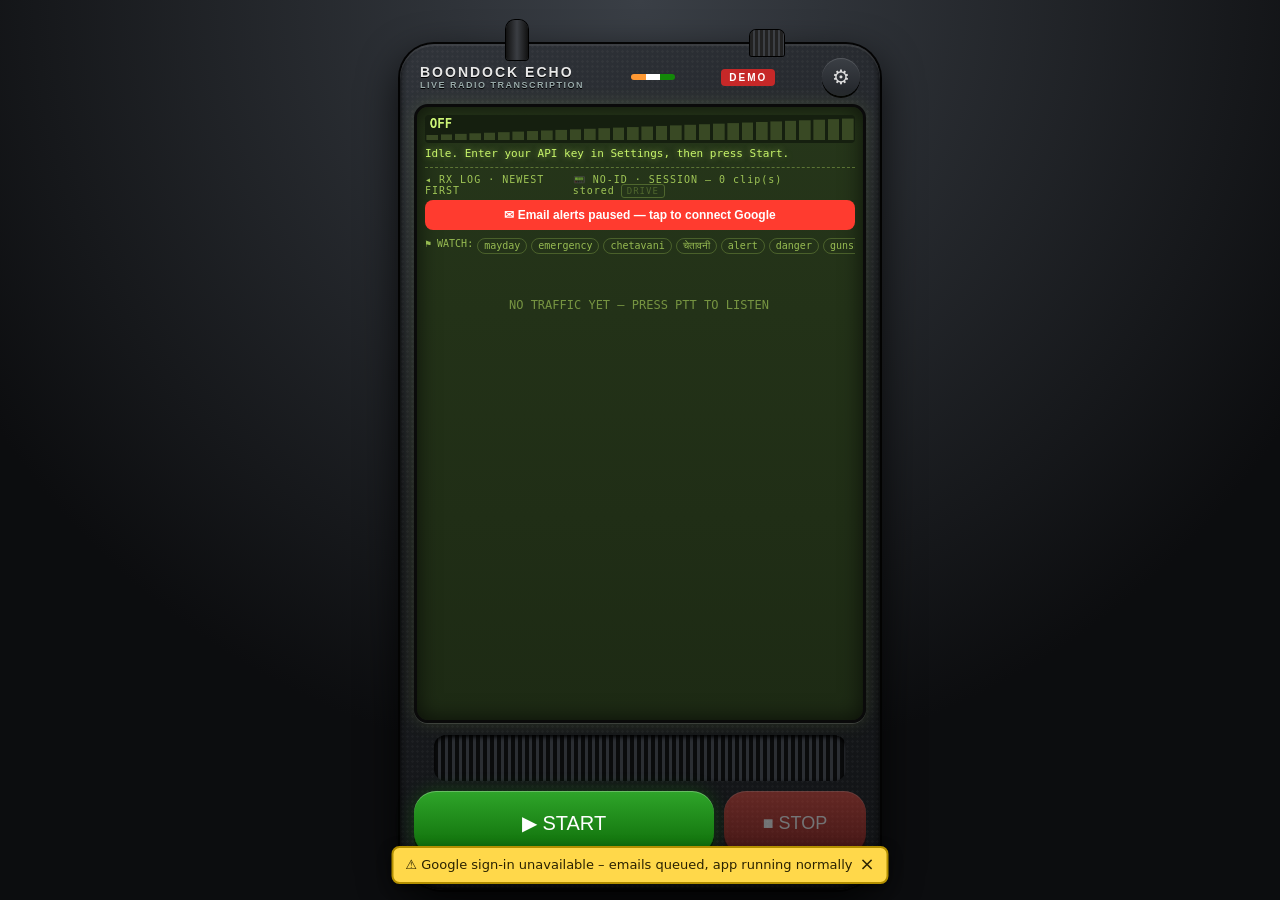
<file: index.html>
<!DOCTYPE html>
<html lang="en"><head><meta charset="utf-8">
<meta name="viewport" content="width=device-width,initial-scale=1,viewport-fit=cover">
<meta name="theme-color" content="#16181b"><meta name="mobile-web-app-capable" content="yes"><meta name="apple-mobile-web-app-capable" content="yes"><meta name="apple-mobile-web-app-status-bar-style" content="black-translucent"><meta name="apple-mobile-web-app-title" content="Echo DEMO">
<link rel="manifest" href="data:application/manifest+json,%7B%22name%22%3A%22Boondock%20Echo%20DEMO%22%2C%22short_name%22%3A%22Echo%20DEMO%22%2C%22display%22%3A%22standalone%22%2C%22orientation%22%3A%22portrait%22%2C%22background_color%22%3A%22%2316181b%22%2C%22theme_color%22%3A%22%2316181b%22%2C%22start_url%22%3A%22.%22%7D">
<title>Boondock Echo — Live Radio Transcription — DEMO</title>
<style>
:root{--amb:#ffb43a;--lcd:#1d2a14;--lcdt:#c8f56a;--saff:#ff9933;--grn:#138808}
*{box-sizing:border-box}html,body{height:100%}
body{margin:0;font-family:"Segoe UI",Roboto,Arial,sans-serif;background:radial-gradient(circle at 50% 0,#3a3f46,#0c0d0f 70%);color:#ddd;display:flex;justify-content:center;padding:28px 8px 10px}
.radio{position:relative;width:100%;max-width:480px;display:flex;flex-direction:column;min-height:calc(100dvh - 40px)}
.ant{position:absolute;top:-24px;left:22%;width:22px;height:40px;border-radius:9px 9px 3px 3px;background:linear-gradient(90deg,#111,#3b3e43,#111);box-shadow:0 0 0 1px #000}
.knob{position:absolute;top:-14px;right:20%;width:34px;height:26px;border-radius:6px 6px 2px 2px;background:repeating-linear-gradient(90deg,#222 0 3px,#3c3f44 3px 5px);box-shadow:0 0 0 1px #000}
.body{flex:1;display:flex;flex-direction:column;border-radius:34px 34px 44px 44px;padding:14px 14px 16px;background:
 radial-gradient(#ffffff08 1px,transparent 1.5px) 0 0/5px 5px,linear-gradient(160deg,#30343a,#1a1c20 45%,#111315);box-shadow:inset 0 2px 1px #ffffff1a,inset 0 -3px 6px #000,0 14px 40px #000c,0 0 0 2px #050505}
.plate{display:flex;align-items:center;justify-content:space-between;gap:8px;margin:0 6px 8px}
.brand{font-weight:800;letter-spacing:2px;font-size:14px;color:#e8e8e8;text-shadow:0 1px 0 #000}.brand small{display:block;font-size:9px;letter-spacing:1.5px;color:#9aa;font-weight:600}
.tri{width:44px;height:6px;border-radius:3px;background:linear-gradient(90deg,var(--saff) 33.3%,#fff 33.3% 66.6%,var(--grn) 66.6%)}
.demo{background:#c62828;color:#fff;font-weight:800;font-size:10px;letter-spacing:2px;padding:3px 8px;border-radius:4px}
.lcd{flex:1;min-height:52dvh;display:flex;flex-direction:column;border-radius:14px;padding:8px;background:linear-gradient(180deg,#26361a,var(--lcd));border:3px solid #0a0a0a;box-shadow:inset 0 0 22px #000a,0 0 18px #c8f56a22,0 1px 0 #ffffff22;color:var(--lcdt);font-family:"Consolas","Roboto Mono",monospace}
.strip{border-bottom:1px dashed #c8f56a55;padding-bottom:6px;margin-bottom:6px}
#meter{width:100%;height:28px;display:block;border-radius:4px;filter:saturate(.9)}
#status{font-size:11px;margin-top:4px;text-shadow:0 0 6px #c8f56a88;min-height:14px}
.prog{height:4px;background:#0006;border-radius:2px;overflow:hidden;margin-top:4px;display:none}.prog div{height:100%;width:0;background:var(--lcdt);transition:width .2s}
.lh{display:flex;justify-content:space-between;font-size:10px;opacity:.75;letter-spacing:1px}
#log{flex:1;overflow-y:auto;min-height:0;max-height:62dvh;padding-right:2px}
#log:empty::before{content:"NO TRAFFIC YET — PRESS PTT TO LISTEN";display:block;text-align:center;opacity:.5;font-size:12px;margin-top:40px}
.clip{border-left:3px solid var(--amb);background:#00000026;border-radius:6px;padding:7px 8px;margin-bottom:7px;animation:fi .3s}
@keyframes fi{from{opacity:0;transform:translateY(-4px)}to{opacity:1}}
.clip .meta{font-size:11px;color:var(--amb);display:flex;justify-content:space-between;align-items:center;gap:4px}
.clip .tx{font-family:"Segoe UI",Roboto,sans-serif;font-size:16px;line-height:1.35;margin:5px 0 3px;color:#e4ffb0}.clip .tr{color:var(--amb);font-size:14px;font-family:"Segoe UI",Roboto,sans-serif}
.clip audio{width:100%;height:30px;margin-top:5px;filter:sepia(1) hue-rotate(40deg) saturate(.6) brightness(.85)}
.clip .lt{background:#0004;color:var(--lcdt);border:1px solid #c8f56a44;padding:3px 7px;font-size:11px;border-radius:5px}
.rec{color:#ff6b5b;animation:bl 1s infinite}@keyframes bl{50%{opacity:.4}}
.grille{height:46px;margin:12px 20px 10px;border-radius:12px;background:repeating-linear-gradient(90deg,#0a0b0c 0 4px,#2b2e33 4px 7px);box-shadow:inset 0 2px 4px #000}
button{font-family:inherit;cursor:pointer;border:0;transition:.12s}button:disabled{opacity:.4;cursor:default}button:active:not(:disabled){transform:translateY(2px)}
.keys{display:grid;grid-template-columns:1fr 1fr;gap:10px}
.ptt{grid-column:1/-1;display:flex;gap:10px}
.k{border-radius:14px;padding:14px 8px;font-weight:800;letter-spacing:1px;font-size:14px;color:#ddd;background:linear-gradient(#3b3f45,#22252a);box-shadow:0 3px 0 #000,inset 0 1px 0 #ffffff22}
#startBtn{flex:2;font-size:20px;padding:20px;border-radius:22px;color:#fff;background:linear-gradient(#2fa52a,#0d6b08);box-shadow:0 4px 0 #031f02,inset 0 1px 0 #ffffff44,0 0 18px #13880855}
#stopBtn{flex:1;font-size:18px;border-radius:22px;color:#fff;background:linear-gradient(#e0473a,#8f1a14);box-shadow:0 4px 0 #2a0503,inset 0 1px 0 #ffffff44}
.sel{display:flex;flex-direction:column;gap:3px;font-size:10px;letter-spacing:1px;color:#9aa;font-weight:700}
select,input[type=password]{width:100%;padding:11px 8px;border-radius:12px;border:1px solid #000;background:linear-gradient(#2a2d32,#17191c);color:var(--amb);font-size:14px;box-shadow:inset 0 1px 0 #ffffff14}
details.drawer{margin-top:10px;border-radius:14px;background:#0005;border:1px solid #000;box-shadow:inset 0 1px 0 #ffffff10}
details.drawer summary{list-style:none;padding:12px;text-align:center;font-weight:800;letter-spacing:2px;font-size:12px;color:#bbb}
details.drawer summary::-webkit-details-marker{display:none}details[open].drawer summary{color:var(--amb)}
.dw{padding:0 12px 12px;font-size:12px;color:#bbb;display:flex;flex-direction:column;gap:10px}
.dw .row{display:flex;gap:8px;flex-wrap:wrap}.dw .row>*{flex:1}
.dw label{display:flex;flex-direction:column;gap:4px}
.dw .lt{background:linear-gradient(#3b3f45,#22252a);color:#ddd;border-radius:10px;padding:10px;font-weight:700;box-shadow:0 2px 0 #000}
.dw .sec{background:linear-gradient(#ffb43a,#c47a10);color:#1a1000;border-radius:10px;padding:10px;font-weight:800}
input[type=range]{width:100%;accent-color:var(--amb)}
.note{background:#ff99331a;border-left:3px solid var(--saff);padding:7px 9px;border-radius:6px;line-height:1.4}.note.d{background:#c628281f;border-color:#c62828}
.foot{font-size:10px;color:#888;line-height:1.4}
.one{text-align:center;font-size:10px;color:#8a8f96;margin-top:8px}
@media(min-width:700px){body{padding-top:44px}.radio{min-height:auto}.lcd{min-height:440px}#log{max-height:440px}}
.drv{font-size:9px;padding:1px 5px;border:1px solid currentColor;border-radius:3px;margin-left:6px;letter-spacing:1px}.drv.off{opacity:.35}.drv.ok{color:#3a7d1e}.drv.up{color:#b07a00;animation:bl 1s infinite}.drv.err{color:#c0392b}@keyframes bl{50%{opacity:.3}}
.gd{display:inline-flex;align-items:center;gap:6px}.gd svg{width:16px;height:16px}.dck{color:#1a73e8;font-weight:bold;margin-left:4px}#sess{font-size:10px;letter-spacing:1px}
.gear{background:linear-gradient(#3b3f45,#22252a);color:#ddd;border-radius:50%;width:38px;height:38px;font-size:20px;box-shadow:0 2px 0 #000,inset 0 1px 0 #ffffff22}
.modal{position:fixed;inset:0;background:#000b;display:none;z-index:50;justify-content:center;align-items:flex-start;overflow-y:auto;padding:16px 8px}.modal.on{display:flex}
.panel{width:100%;max-width:480px;background:linear-gradient(160deg,#2a2e33,#141618);border-radius:20px;border:1px solid #000;box-shadow:0 10px 40px #000}
.ph{display:flex;justify-content:space-between;align-items:center;padding:12px 14px;font-weight:800;letter-spacing:2px;color:var(--amb);position:sticky;top:0;background:#1d2024;border-radius:20px 20px 0 0;z-index:2}
.sect{border-top:1px dashed #555;padding-top:8px;display:flex;flex-direction:column;gap:8px}.sect>b{color:var(--amb);font-size:11px;letter-spacing:1.5px}
.dw input[type=email],.dw input[type=text],.dw textarea{width:100%;padding:9px;border-radius:10px;border:1px solid #000;background:#17191c;color:var(--amb);font-size:13px;font-family:inherit}
.chk{flex-direction:row!important;align-items:center;gap:8px!important}
#kwBar{display:flex;flex-wrap:nowrap;gap:4px;font-size:10px;margin:4px 0;overflow-x:auto;white-space:nowrap;scrollbar-width:none}#kwBar>*{flex:none}
.chip{border:1px solid #c8f56a55;border-radius:9px;padding:1px 6px;opacity:.7}.chip.hit{background:#ff3b2f;color:#fff;border-color:#ff3b2f;opacity:1;font-weight:700}
mark.kw{background:#ff3b2f;color:#fff;padding:0 3px;border-radius:3px;font-weight:800;box-shadow:0 0 6px #ffb43a}
.clip.alert{border-left:5px solid #ff3b2f;background:#ff3b2f26;box-shadow:0 0 0 1px #ff3b2f88,0 0 14px #ff3b2f55}
.abadge{color:#fff;background:#ff3b2f;border-radius:4px;padding:0 5px;font-weight:800;font-size:10px;letter-spacing:1px}
.em{font-size:11px;margin-top:3px}.em.ok{color:#7fe07a}.em.err{color:#ff8a80}.em.pend{color:var(--amb)}
#emBanner{display:none;margin:4px 0;padding:8px;border-radius:8px;background:#ff3b2f;color:#fff;font-weight:800;font-size:12px;text-align:center;cursor:pointer;animation:bl 1.6s infinite;font-family:"Segoe UI",Roboto,sans-serif}
.em button{background:#ffb43a;color:#1a1000;border:0;border-radius:6px;padding:4px 8px;font-weight:800;font-size:11px;margin-left:4px}
</style><script src="https://accounts.google.com/gsi/client" async defer onerror="window.__gisFail=1"></script></head><body>
<div class="radio"><div class="ant"></div><div class="knob"></div>
<div class="body">
<div class="plate"><div class="brand">BOONDOCK ECHO<small>LIVE RADIO TRANSCRIPTION</small></div><div class="tri"></div><span class="demo">DEMO</span><button class="gear" id="gearBtn" title="Settings" aria-label="Settings">⚙</button></div>
<div class="lcd">
 <div class="strip"><canvas id="meter" width="900" height="56"></canvas><div class="prog" id="prog"><div></div></div><div id="status">Idle. Enter your API key in Settings, then press Start.</div></div>
 <div class="lh"><span>◂ RX LOG · NEWEST FIRST</span><span><span id="devLine" style="font-size:10px"></span> <span id="sess">SESSION —</span> <span id="cnt"></span><span id="drv" class="drv off" title="Google Drive">DRIVE</span></span></div>
 <div id="emBanner" role="button">✉ Email alerts paused — tap to connect Google</div>
 <div id="kwBar"></div>
 <div id="log"></div>
</div>
<div class="grille"></div>
<div class="keys">
 <div class="ptt"><button id="startBtn">▶ START</button><button id="stopBtn" disabled>■ STOP</button></div>
</div>
<div class="one">DEMO · Temporary data, auto-deleted after 7 days · ⚙ Settings for key, languages, Drive &amp; alerts</div>
</div></div>
<div class="modal" id="setModal"><div class="panel"><div class="ph"><span>⚙ SETTINGS</span><button class="gear" id="setClose" aria-label="Close">✕</button></div><div class="dw">
 <div class="row"><label class="sel">SOURCE<select id="src"></select></label><label class="sel">TRANSLATE<select id="dst"></select></label></div>
 <label>ElevenLabs API key (stored only in this browser)<input id="key" type="password" placeholder="xi-api-key" autocomplete="off"></label>
 <div class="row"><button class="lt" id="saveKey">Save key</button><button class="lt" id="forgetKey">Forget key</button></div>
 <label><span>Hang time (squelch tail): <span id="hangV">1.5</span> s</span><input id="hang" type="range" min="0.8" max="3" step="0.1" value="1.5"></label>
 <label><span>Threshold margin: <span id="marV">9</span> dB</span><input id="mar" type="range" min="4" max="20" step="1" value="9"></label>
 <button id="recalBtn" class="lt" disabled>⟳ Recalibrate squelch</button>
 <div style="font-size:10px">Meter: voice-band level (300–3400 Hz) · <span style="color:#ffcc00">yellow</span> = noise floor · <span style="color:#ff5252">red</span> = squelch threshold</div>
 <div class="row"><button class="sec" id="dlAll">⬇ Download all (.zip)</button><button class="lt" id="clearAll">Clear all</button></div>
 <div style="border-top:1px dashed #999;padding-top:6px"><b>Google Drive auto-save</b>
 <div class="row"><button class="sec gd" id="gdConn"><svg viewBox="0 0 87.3 78"><path d="M6.6 66.85l3.85 6.65c.8 1.4 1.95 2.5 3.3 3.3L27.5 53H0c0 1.55.4 3.1 1.2 4.5z" fill="#0066da"/><path d="M43.65 25L29.9 1.2c-1.35.8-2.5 1.9-3.3 3.3L1.2 48.5A9 9 0 000 53h27.5z" fill="#00ac47"/><path d="M73.55 76.8c1.35-.8 2.5-1.9 3.3-3.3l1.6-2.75 7.65-13.25c.8-1.4 1.2-2.95 1.2-4.5H59.8l5.85 11.5z" fill="#ea4335"/><path d="M43.65 25L57.4 1.2C56.05.4 54.5 0 52.9 0H34.4c-1.6 0-3.15.45-4.5 1.2z" fill="#00832d"/><path d="M59.8 53H27.5L13.75 76.8c1.35.8 2.9 1.2 4.5 1.2h50.8c1.6 0 3.15-.45 4.5-1.2z" fill="#2684fc"/><path d="M73.4 26.5L60.7 4.5c-.8-1.4-1.95-2.5-3.3-3.3L43.65 25 59.8 53h27.45c0-1.55-.4-3.1-1.2-4.5z" fill="#ffba00"/></svg><span id="gdLbl">Connect Google</span></button><button class="lt" id="gdDisc" style="display:none">Disconnect</button></div>
 <label id="gdAutoL" style="display:none"><input type="checkbox" id="gdAuto"> Auto-save to Drive</label>
 <div id="gdInfo" style="font-size:10px"></div>
 <div style="font-size:10px">Files go to <b>your own</b> Google Drive (folder "Boondock Echo/&lt;date&gt;/&lt;session&gt;/"). This app only sees files it created.</div></div>
 <div class="sect"><b>STATION / DEVICE</b>
 <label>Handset / Device ID<input id="devId" type="text" placeholder="e.g. HT-07 / VU2ABC" maxlength="40"></label>
 <div class="row"><label>Latitude<input id="devLat" type="text" inputmode="decimal" placeholder="28.6139"></label><label>Longitude<input id="devLon" type="text" inputmode="decimal" placeholder="77.2090"></label></div>
 <label>Place label (optional)<input id="devLbl" type="text" placeholder="e.g. Post 3, Leh" maxlength="60"></label>
 <div class="row"><button class="lt" id="devGeo">📍 Use current location</button><button class="sec" id="devSave">Save station</button></div>
 <div id="devInfo" style="font-size:10px"></div></div>
 <div class="sect"><b>KEYWORD ALERTS</b>
 <label>Keywords (comma or newline separated, case-insensitive)<textarea id="kwList" rows="4"></textarea></label>
 <div class="row"><button class="lt" id="kwSave">Save keywords</button><button class="lt" id="kwReset">Restore defaults</button></div>
 <label class="chk"><input type="checkbox" id="kwSound"> Beep + vibrate on hit</label></div>
 <div class="sect"><b>EMAIL ALERTS (GMAIL)</b>
 <label class="chk"><input type="checkbox" id="emOn"> Email me when a keyword is detected (WAV attached)</label>
 <label>Send alerts to<input id="emTo" type="email" placeholder="you@example.com"></label>
 <div style="font-size:10px">Sent from your own Gmail via "Connect Google" above (Drive + Gmail send permission). Failed emails are retried once.</div></div>
 <div class="note d"><b>Demo only</b> — not for official or commercial use.</div>
 <div class="note"><b>Data notice:</b> Your data is temporary and stored only in this browser. Download your data yourself; anything older than 7 days is deleted automatically.</div>
 <div class="foot">Audio clips are sent to ElevenLabs (speech-to-text) and text to Google Translate (fallback MyMemory) for processing. Boondock Echo DEMO · Not an official government website.</div>
</div></div></div>
<div id="gWarn" role="status" style="display:none;position:fixed;left:50%;bottom:16px;transform:translateX(-50%);z-index:9999;max-width:92vw;background:#ffd84a;color:#2a2200;border:2px solid #b38f00;border-radius:8px;padding:8px 34px 8px 12px;font:13px/1.35 system-ui,sans-serif;box-shadow:0 4px 14px #0006"><span id="gWarnT"></span><button id="gWarnX" aria-label="Dismiss" style="position:absolute;right:6px;top:4px;background:none;border:0;font-size:18px;cursor:pointer;color:#2a2200">×</button></div>
<script>
/* ---------- Fail-safe layer: Google/Drive/Gmail problems never stop the app ---------- */
var __wT=null;
function gWarn(msg){try{var b=document.getElementById("gWarn");if(!b)return;document.getElementById("gWarnT").textContent="⚠ "+msg;b.style.display="block";clearTimeout(__wT);__wT=setTimeout(function(){b.style.display="none";},12000);}catch(e){}}
document.getElementById("gWarnX").onclick=function(){document.getElementById("gWarn").style.display="none";};
function withTimeout(p,ms,label){return new Promise(function(res,rej){var t=setTimeout(function(){rej(new Error((label||"Request")+" timed out"));},ms);Promise.resolve(p).then(function(v){clearTimeout(t);res(v);},function(e){clearTimeout(t);rej(e);});});}
function fetchT(url,opt,ms){opt=opt||{};var ac=typeof AbortController!=="undefined"?new AbortController():null;if(ac)opt.signal=ac.signal;
 return withTimeout(fetch(url,opt),ms||30000,"Network request").catch(function(e){try{ac&&ac.abort();}catch(_){}throw e;});}
function __isG(s){return /google|gsi|gapi|drive|gmail|oauth|token/i.test(String(s||""));}
window.addEventListener("error",function(e){try{if(e&&e.target&&e.target!==window&&e.target.src&&/gsi\/client/.test(e.target.src)){window.__gisFail=1;gWarn("Google sign-in unavailable – emails queued, app running normally");return;}
 gWarn(__isG((e.message||"")+(e.filename||""))?"Google not connected – emails queued, app running normally":"A background error was caught – app running normally");e.preventDefault&&e.preventDefault();}catch(_){}},true);
window.addEventListener("unhandledrejection",function(e){try{var m=e&&e.reason&&(e.reason.message||String(e.reason));gWarn(__isG(m)?"Google request failed – emails queued, app running normally":"A background task failed – app running normally");e.preventDefault();}catch(_){}});
</script>
<script>
"use strict";
const $=id=>document.getElementById(id);
const SRC=[["","Auto detect"],["en","English"],["hi","Hindi"],["gu","Gujarati"],["fr","French"],["te","Telugu"],["mr","Marathi"],["ta","Tamil"],["bn","Bengali"],["ur","Urdu"],["pa","Punjabi"],["kn","Kannada"],["ml","Malayalam"],["es","Spanish"],["ar","Arabic"],["de","German"],["ru","Russian"],["zh","Chinese"],["ja","Japanese"]];
const DST=[["","None"],["en","English"],["hi","Hindi"],["gu","Gujarati"],["te","Telugu"],["mr","Marathi"],["ta","Tamil"],["bn","Bengali"],["ur","Urdu"],["pa","Punjabi"],["kn","Kannada"],["ml","Malayalam"],["fr","French"],["es","Spanish"],["ar","Arabic"],["de","German"]];
function fill(sel,arr,def,k){arr.forEach(([v,t])=>sel.add(new Option(t,v)));sel.value=localStorage.getItem(k)??def;sel.onchange=()=>localStorage.setItem(k,sel.value);}
fill($("src"),SRC,"en","be_src");fill($("dst"),DST,"","be_dst");
$("key").value=localStorage.getItem("be_key")||"";
$("saveKey").onclick=()=>{localStorage.setItem("be_key",$("key").value.trim());setStatus("API key saved in this browser.");};
$("forgetKey").onclick=()=>{localStorage.removeItem("be_key");$("key").value="";setStatus("API key removed.");};
for(const [id,v] of [["hang","hangV"],["mar","marV"]]){const s=localStorage.getItem("be_"+id);if(s)$(id).value=s;$(v).textContent=$(id).value;$(id).oninput=()=>{$(v).textContent=$(id).value;localStorage.setItem("be_"+id,$(id).value);};}
function setStatus(h){$("status").innerHTML=h;}

/* ---------- IndexedDB ---------- */
const WEEK=7*864e5;let db;
function openDB(){return new Promise((res,rej)=>{const r=indexedDB.open("boondockEchoLive",1);r.onupgradeneeded=()=>r.result.createObjectStore("clips",{keyPath:"id"});r.onsuccess=()=>res(r.result);r.onerror=()=>rej(r.error);});}
function tx(mode){return db.transaction("clips",mode).objectStore("clips");}
const put=c=>new Promise(r=>{const q=tx("readwrite").put(c);q.onsuccess=r;q.onerror=r;});
const getAll=()=>new Promise(r=>{const q=tx("readonly").getAll();q.onsuccess=()=>r(q.result||[]);q.onerror=()=>r([]);});
const del=id=>new Promise(r=>{const q=tx("readwrite").delete(id);q.onsuccess=r;q.onerror=r;});
const clr=()=>new Promise(r=>{const q=tx("readwrite").clear();q.onsuccess=r;q.onerror=r;});

/* ---------- Log UI ---------- */
const esc=s=>String(s??"").replace(/[&<>"]/g,c=>({"&":"&amp;","<":"&lt;",">":"&gt;",'"':"&quot;"})[c]);
const fmtT=t=>new Date(t).toLocaleString();
function renderClip(c){let el=document.getElementById("c"+c.id);const isNew=!el;if(isNew){el=document.createElement("div");el.className="clip";el.id="c"+c.id;$("log").prepend(el);}
 el.classList.toggle("alert",!!(c.kw&&c.kw.length));
 const url=el.dataset.url||URL.createObjectURL(c.audio);el.dataset.url=url;
 el.innerHTML=`<div class="meta"><span>${c.kw&&c.kw.length?'<span class="abadge">⚠ ALERT</span> ':""}🕒 ${esc(fmtT(c.t))} · ${c.dur.toFixed(1)} s${c.lang?" · "+esc(c.lang):""}</span><span><button class="lt" data-a="dl">⬇ Download</button> <button class="lt" data-a="rm">✕</button></span></div>
 <div class="tx">${c.text?hl(c.text):'<i style="color:#888">'+esc(c.status||"Transcribing…")+'</i>'}${c.drive?'<span class="dck" title="Saved to Google Drive">✓☁</span>':""}</div>${c.trans?`<div class="tr">↳ ${hl(c.trans)} <small>(${esc(c.dst)})</small></div>`:""}${c.kw&&c.kw.length?`<div class="em pend">📟 ${esc(c.dev?.id||"—")}${mapUrl(c.dev)?` · 📍 ${esc(c.dev.lat)}, ${esc(c.dev.lon)}${c.dev.lbl?" ("+esc(c.dev.lbl)+")":""} · <a href="${esc(mapUrl(c.dev))}" target="_blank" rel="noopener" style="color:var(--lcdt)">Google Maps</a>`:" · no location"}</div>`:""}${c.em?`<div class="em ${c.em.st}">✉ ${esc(c.em.msg)}${c.emPending&&!gTokOK()?' <button data-a="gc">Connect Google &amp; send</button>':""}${c.em.hint?`<br><small>💡 ${esc(c.em.hint)}</small>`:""}</div>`:""}<audio controls src="${url}"></audio>`;
 el.querySelector('[data-a=dl]').onclick=()=>dlClip(c);const gcb=el.querySelector('[data-a=gc]');if(gcb)gcb.onclick=googleConnect;el.querySelector('[data-a=rm]').onclick=async()=>{await del(c.id);URL.revokeObjectURL(url);el.remove();count();};count();}
async function count(){const n=(await getAll()).length;$("cnt").textContent=n+" clip(s) stored";}
function saveBlob(b,name){const a=document.createElement("a");a.href=URL.createObjectURL(b);a.download=name;document.body.appendChild(a);a.click();setTimeout(()=>{URL.revokeObjectURL(a.href);a.remove();},1500);}
const stamp=t=>new Date(t).toISOString().replace(/[:.]/g,"-").slice(0,19);
function clipTxt(c){return `[${fmtT(c.t)}] (${c.dur.toFixed(1)}s)\n${c.text||""}\n${c.trans?"Translation ("+c.dst+"): "+c.trans+"\n":""}`;}
async function dlClip(c){const enc=new TextEncoder();saveBlob(await zip([{name:`clip_${stamp(c.t)}.wav`,data:new Uint8Array(await c.audio.arrayBuffer())},{name:`clip_${stamp(c.t)}.txt`,data:enc.encode(clipTxt(c))}]),`boondock_clip_${stamp(c.t)}.zip`);}
$("dlAll").onclick=async()=>{const cs=(await getAll()).sort((a,b)=>a.t-b.t);if(!cs.length)return alert("No clips stored.");const enc=new TextEncoder();
 const csvq=s=>'"'+String(s??"").replace(/"/g,'""')+'"';
 const csv="\ufefftimestamp,duration_s,language,transcript,translation_lang,translation,audio_file\n"+cs.map(c=>[new Date(c.t).toISOString(),c.dur.toFixed(1),c.lang||"",c.text||"",c.dst||"",c.trans||"",`audio/clip_${stamp(c.t)}.wav`].map(csvq).join(",")).join("\n");
 const files=[{name:"transcripts.txt",data:enc.encode(cs.map(clipTxt).join("\n"))},{name:"transcripts.csv",data:enc.encode(csv)}];
 for(const c of cs)files.push({name:`audio/clip_${stamp(c.t)}.wav`,data:new Uint8Array(await c.audio.arrayBuffer())});
 saveBlob(await zip(files),`boondock_echo_${stamp(Date.now())}.zip`);};
$("clearAll").onclick=async()=>{if(!confirm("Delete all stored clips from this browser?"))return;await clr();$("log").innerHTML="";count();};

/* ---------- Minimal ZIP (store) ---------- */
const CRC=(()=>{const t=new Uint32Array(256);for(let n=0;n<256;n++){let c=n;for(let k=0;k<8;k++)c=c&1?0xEDB88320^(c>>>1):c>>>1;t[n]=c>>>0;}return t;})();
function crc32(d){let c=~0;for(let i=0;i<d.length;i++)c=CRC[(c^d[i])&255]^(c>>>8);return(~c)>>>0;}
async function zip(files){const enc=new TextEncoder(),parts=[],cen=[];let off=0;const d=new Date();
 const dt=((d.getHours()<<11)|(d.getMinutes()<<5)|(d.getSeconds()>>1))&0xffff,dd=(((d.getFullYear()-1980)<<9)|((d.getMonth()+1)<<5)|d.getDate())&0xffff;
 for(const f of files){const nm=enc.encode(f.name),crc=crc32(f.data),sz=f.data.length;
  const h=new DataView(new ArrayBuffer(30));h.setUint32(0,0x04034b50,true);h.setUint16(4,20,true);h.setUint16(6,0x0800,true);h.setUint16(10,dt,true);h.setUint16(12,dd,true);h.setUint32(14,crc,true);h.setUint32(18,sz,true);h.setUint32(22,sz,true);h.setUint16(26,nm.length,true);
  parts.push(h.buffer,nm,f.data);
  const c=new DataView(new ArrayBuffer(46));c.setUint32(0,0x02014b50,true);c.setUint16(4,20,true);c.setUint16(6,20,true);c.setUint16(8,0x0800,true);c.setUint16(12,dt,true);c.setUint16(14,dd,true);c.setUint32(16,crc,true);c.setUint32(20,sz,true);c.setUint32(24,sz,true);c.setUint16(28,nm.length,true);c.setUint32(42,off,true);
  cen.push(c.buffer,nm);off+=30+nm.length+sz;}
 const cl=cen.reduce((a,b)=>a+b.byteLength,0);const e=new DataView(new ArrayBuffer(22));e.setUint32(0,0x06054b50,true);e.setUint16(8,files.length,true);e.setUint16(10,files.length,true);e.setUint32(12,cl,true);e.setUint32(16,off,true);
 return new Blob([...parts,...cen,e.buffer],{type:"application/zip"});}

/* ---------- WAV ---------- */
function toWav(chunks,inRate,outRate=16000){let len=chunks.reduce((a,c)=>a+c.length,0);const all=new Float32Array(len);let o=0;for(const c of chunks){all.set(c,o);o+=c.length;}
 const ratio=inRate/outRate,n=Math.floor(len/ratio),pcm=new Int16Array(n);
 for(let i=0;i<n;i++){const s=Math.floor(i*ratio),e=Math.min(len,Math.floor((i+1)*ratio));let sum=0;for(let j=s;j<e;j++)sum+=all[j];const v=Math.max(-1,Math.min(1,sum/Math.max(1,e-s)));pcm[i]=v<0?v*32768:v*32767;}
 const b=new DataView(new ArrayBuffer(44));const w=(p,s)=>{for(let i=0;i<s.length;i++)b.setUint8(p+i,s.charCodeAt(i));};
 w(0,"RIFF");b.setUint32(4,36+n*2,true);w(8,"WAVE");w(12,"fmt ");b.setUint32(16,16,true);b.setUint16(20,1,true);b.setUint16(22,1,true);b.setUint32(24,outRate,true);b.setUint32(28,outRate*2,true);b.setUint16(32,2,true);b.setUint16(34,16,true);w(36,"data");b.setUint32(40,n*2,true);
 return new Blob([b.buffer,pcm.buffer],{type:"audio/wav"});}

/* ---------- STT + translate ---------- */
async function stt(blob){const key=localStorage.getItem("be_key")||$("key").value.trim();if(!key)throw new Error("No API key — add it in Settings.");
 let last;for(const model of ["scribe_v2","scribe_v1"]){const fd=new FormData();fd.append("file",blob,"clip.wav");fd.append("model_id",model);const lc=$("src").value;if(lc)fd.append("language_code",lc);
  try{const r=await fetch("https://api.elevenlabs.io/v1/speech-to-text",{method:"POST",headers:{"xi-api-key":key},body:fd});
   if(r.ok){const j=await r.json();return{text:(j.text||"").trim(),lang:j.language_code||lc};}
   last=new Error("ElevenLabs "+r.status+": "+(await r.text()).slice(0,160));if(r.status===401)break;}catch(e){last=e;}}
 throw last;}
async function translate(text,tl,sl){if(!text||!tl)return"";
 try{const r=await fetch(`https://translate.googleapis.com/translate_a/single?client=gtx&sl=${sl||"auto"}&tl=${tl}&dt=t&q=${encodeURIComponent(text)}`);const j=await r.json();const s=j[0].map(x=>x[0]).join("");if(s)return s;}catch(e){}
 try{const r=await fetch(`https://api.mymemory.translated.net/get?q=${encodeURIComponent(text.slice(0,480))}&langpair=${(sl&&sl.length===2?sl:"en")}|${tl}`);const j=await r.json();return j.responseData.translatedText||"";}catch(e){return"(translation failed)";}}
async function processClip(chunks,rate,t){const audio=toWav(chunks,rate);const dur=chunks.reduce((a,c)=>a+c.length,0)/rate;
 const c={id:t+"_"+Math.random().toString(36).slice(2,6),t,session:sessionId,dur,audio,text:"",trans:"",dst:$("dst").value,dev:devGet(),status:"Transcribing…"};await put(c);renderClip(c);
 try{const r=await stt(audio);c.text=r.text||"";c.lang=r.lang;c.status=c.text?"":"(no speech recognised)";
  if(c.text&&c.dst){const sl=(c.lang||"").slice(0,2);if(sl!==c.dst)c.trans=await translate(c.text,c.dst,sl);}}catch(e){c.status="⚠ "+e.message;}
 c.kw=kwMatch((c.text||"")+"\n"+(c.trans||""));if(c.kw.length){try{kwHit(c.kw);}catch(e){}if(localStorage.getItem("be_emon")!=="0")emEnqueue(c).catch(e=>gWarn("Email queue problem – "+e.message));}
 await put(c);renderClip(c);driveEnqueue(c);}

/* ---------- Audio engine / smart squelch ---------- */
let ctx,stream,src,node,an,fbuf,running=false,mode="idle";
let calVals=[],calStart=0,floorDb=-90,lastDb=-120,preroll=[],preLen=0,clip=[],clipLen=0,clipT=0,aboveMs=0,silMs=0;
const CAL_MS=6000;
function thrDb(){return floorDb+ +$("mar").value;}
function bandDb(){an.getFloatFrequencyData(fbuf);const hz=ctx.sampleRate/an.fftSize;const a=Math.floor(300/hz),b=Math.ceil(3400/hz);let s=0;for(let i=a;i<=b;i++)s+=Math.pow(10,fbuf[i]/10);return 10*Math.log10(s/(b-a+1)+1e-12);}
function rmsDb(x){let s=0;for(let i=0;i<x.length;i++)s+=x[i]*x[i];return 20*Math.log10(Math.sqrt(s/x.length)+1e-9);}
function startCal(){mode="cal";calVals=[];calStart=performance.now();$("prog").style.display="block";setStatus("🎧 Calibrating — keep the channel quiet for ~6 s while background noise is measured…");}
function onChunk(x){const rate=ctx.sampleRate,ms=x.length/rate*1000;const bd=bandDb(),rd=rmsDb(x);const db=Math.max(bd,rd-6);lastDb=db;
 if(mode==="cal"){calVals.push(db);const p=(performance.now()-calStart)/CAL_MS;$("prog").firstChild.style.width=Math.min(100,p*100)+"%";
  if(p>=1){const s=[...calVals].sort((a,b)=>a-b);floorDb=s[Math.floor(s.length*0.6)]||-90;floorDb=Math.max(floorDb,-95);mode="idle";$("prog").style.display="none";setStatus(`✅ Calibrated. Noise floor ${floorDb.toFixed(1)} dB · threshold ${thrDb().toFixed(1)} dB. Listening for voice…`);}return;}
 const thr=thrDb();
 if(mode==="idle"){preroll.push(x);preLen+=x.length;while(preLen-preroll[0].length>=0.3*rate){preLen-=preroll.shift().length;}
  if(db>thr){aboveMs+=ms;if(aboveMs>=150){mode="rec";clip=[...preroll];clipLen=preLen;clipT=Date.now()-Math.round(preLen/rate*1000);preroll=[];preLen=0;silMs=0;setStatus('<span class="rec">● Recording transmission…</span>');}}
  else{aboveMs=0;if(db<thr-2)floorDb=floorDb*0.995+db*0.005;}return;}
 if(mode==="rec"){clip.push(x);clipLen+=x.length;if(db>thr-3)silMs=0;else silMs+=ms;
  if(silMs>=+$("hang").value*1000||clipLen>=60*rate)endClip();}}
function endClip(){const rate=ctx.sampleRate;const dur=clipLen/rate;const c=clip,t=clipT;clip=[];clipLen=0;aboveMs=0;mode="idle";
 if(dur<0.7){setStatus("Short burst ignored (&lt;0.7 s). Listening…");return;}
 setStatus(`Clip captured (${dur.toFixed(1)} s) — sending for transcription. Listening…`);processClip(c,rate,t);}
const WK=`class P extends AudioWorkletProcessor{constructor(){super();this.b=new Float32Array(2048);this.n=0}process(i){const c=i[0]&&i[0][0];if(c){for(let k=0;k<c.length;k++){this.b[this.n++]=c[k];if(this.n===2048){this.port.postMessage(this.b.slice(0));this.n=0}}}return true}}registerProcessor('be-cap',P);`;
async function start(){if(!(localStorage.getItem("be_key")||$("key").value.trim())){alert("Please enter and save your ElevenLabs API key in Settings first.");return;}
 if($("key").value.trim())localStorage.setItem("be_key",$("key").value.trim());
 newSession();
 try{stream=await navigator.mediaDevices.getUserMedia({audio:{echoCancellation:false,noiseSuppression:false,autoGainControl:false}});}catch(e){alert("Microphone access failed: "+e.message+"\nTip: allow mic access; in Chrome use http://localhost or file:// with permission.");return;}
 ctx=new (window.AudioContext||window.webkitAudioContext)();await ctx.resume();src=ctx.createMediaStreamSource(stream);
 an=ctx.createAnalyser();an.fftSize=2048;an.smoothingTimeConstant=0.2;fbuf=new Float32Array(an.frequencyBinCount);src.connect(an);
 const mute=ctx.createGain();mute.gain.value=0;mute.connect(ctx.destination);
 let ok=false;if(ctx.audioWorklet){for(const mk of [()=>URL.createObjectURL(new Blob([WK],{type:"application/javascript"})),()=>"data:application/javascript,"+encodeURIComponent(WK)]){
   try{await ctx.audioWorklet.addModule(mk());node=new AudioWorkletNode(ctx,"be-cap");node.port.onmessage=e=>running&&onChunk(e.data);ok=true;break;}catch(e){}}}
 if(!ok){node=ctx.createScriptProcessor(2048,1,1);node.onaudioprocess=e=>running&&onChunk(new Float32Array(e.inputBuffer.getChannelData(0)));}
 src.connect(node);node.connect(mute);running=true;$("startBtn").disabled=true;$("stopBtn").disabled=false;$("recalBtn").disabled=false;startCal();draw();}
function stop(){if(mode==="rec")endClip();running=false;mode="idle";try{node.disconnect();src.disconnect();}catch(e){}stream&&stream.getTracks().forEach(t=>t.stop());ctx&&ctx.close();
 $("startBtn").disabled=false;$("stopBtn").disabled=true;$("recalBtn").disabled=true;$("prog").style.display="none";setStatus("Stopped.");}
$("startBtn").onclick=start;$("stopBtn").onclick=stop;$("recalBtn").onclick=()=>{if(mode==="rec")endClip();startCal();};
const cv=$("meter"),g=cv.getContext("2d");
function draw(){const W=cv.width,H=cv.height,map=d=>Math.max(0,Math.min(1,(d+100)/100))*W;g.fillStyle="#141f0e";g.fillRect(0,0,W,H);
 const N=30,bw=W/N,lit=running?map(lastDb):0;for(let i=0;i<N;i++){const x=i*bw,on=x<lit,f=i/N;g.fillStyle=on?(f>.8?"#ff5b4a":f>.6?"#ffb43a":"#c8f56a"):"#c8f56a33";const h=10+(H-22)*(i/N);g.fillRect(x+3,H-6-h,bw-6,h);}
 if(running){if(mode!=="cal"){g.fillStyle="#ffcc00";g.fillRect(map(floorDb)-2,0,4,H);g.fillStyle="#ff5252";g.fillRect(map(thrDb())-2,0,4,H);}
  if(mode==="rec"){g.fillStyle="#ff5252";g.beginPath();g.arc(W-16,14,8,0,7);g.fill();}requestAnimationFrame(draw);}
 g.fillStyle="#c8f56a";g.font="bold 26px monospace";g.fillText(running?(mode==="cal"?"CALIBRATING":mode==="rec"?"● RX RECORDING":"SQUELCH"):"OFF",10,26);}
draw();
(async()=>{try{db=await openDB();const cs=await getAll();const now=Date.now();for(const c of cs){if(now-c.t>WEEK)await del(c.id);}
 (await getAll()).sort((a,b)=>a.t-b.t).forEach(renderClip);count();}catch(e){setStatus("Storage unavailable: "+e.message);}draw();})();

/* ---------- Session + Google Drive ---------- */
let sessionId="";
const p2=n=>String(n).padStart(2,"0");
const ymd=d=>`${d.getFullYear()}-${p2(d.getMonth()+1)}-${p2(d.getDate())}`,hms=d=>`${p2(d.getHours())}-${p2(d.getMinutes())}-${p2(d.getSeconds())}`;
function newSession(){const d=new Date();sessionId=`S-${ymd(d).replace(/-/g,"")}-${hms(d).replace(/-/g,"")}-${Math.random().toString(36).slice(2,6)}`;$("sess").textContent="SESSION "+sessionId;}
const GD_CID="296319479317-gaavhft9vjr3ci349v3udtvv236pbbnr.apps.googleusercontent.com",GD_SCOPE="https://www.googleapis.com/auth/drive.file https://www.googleapis.com/auth/gmail.send";
let gmailOK=false,gdTok=null,gdExp=0,gdClient=null,gdPending=null,gdQ=[],gdBusy=false,gdNeedReconnect=false;const gdFolders={},gdCsv={};
function gdInd(st){const e=$("drv");e.className="drv "+st;try{emBanner();}catch(e){}e.title="Google Drive: "+({off:"off",ok:"connected",up:"uploading",err:"error"})[st];}
function gdUI(){const on=localStorage.getItem("be_gd")==="1";$("gdLbl").textContent=gdNeedReconnect?"Reconnect Drive":on?"Drive connected ✓":"Connect Google (Drive + Gmail)";
 $("gdDisc").style.display=on?"":"none";$("gdAutoL").style.display=on?"":"none";$("gdAuto").checked=localStorage.getItem("be_gdauto")!=="0";
 $("gdInfo").textContent=gdQ.length?gdQ.length+" upload(s) queued":"";gdInd(!on?"off":gdNeedReconnect?"err":gdBusy?"up":"ok");}
function gdInit(){if(gdClient)return true;if(!(window.google&&google.accounts&&google.accounts.oauth2))return false;
 try{gdClient=google.accounts.oauth2.initTokenClient({client_id:GD_CID,scope:GD_SCOPE,callback:r=>{const p=gdPending;gdPending=null;
  if(r.error){p&&p.rej(new Error(r.error));return;}gdTok=r.access_token;try{gmailOK=google.accounts.oauth2.hasGrantedAllScopes(r,"https://www.googleapis.com/auth/gmail.send");}catch(e){gmailOK=/gmail\.send/.test(r.scope||"");}gdExp=Date.now()+(r.expires_in-60)*1000;gdNeedReconnect=false;localStorage.setItem("be_gd","1");gdUI();p&&p.res(gdTok);setTimeout(()=>{emRequeue().then(emKick).catch(()=>{});},0);},
  error_callback:e=>{const p=gdPending;gdPending=null;p&&p.rej(new Error(e&&e.type==="popup_closed"?"Google sign-in popup closed":e&&e.type==="popup_failed_to_open"?"Google sign-in popup blocked":(e&&e.type)||"popup error"));}});}catch(e){gdClient=null;return false;}return true;}
function gdRequest(prompt){const p=new Promise((res,rej)=>{try{if(!gdInit())return rej(new Error(window.__gisFail?"Google sign-in script failed to load":"Google sign-in library not loaded"));if(gdPending)gdPending.rej(new Error("superseded"));gdPending={res,rej};gdClient.requestAccessToken({prompt});}catch(e){gdPending=null;rej(e);}});
 return withTimeout(p,prompt===""?20000:120000,"Google sign-in").catch(e=>{gdPending=null;throw e;});}
async function gdToken(){if(gdTok&&Date.now()<gdExp)return gdTok;try{return await gdRequest("");}catch(e){gdNeedReconnect=true;gdUI();setStatus('⚠ Google Drive session expired — open Settings and tap <b>Reconnect Drive</b>.');throw e;}}
$("gdConn").onclick=()=>{googleConnect().catch(()=>{});};
async function googleConnect(){try{await gdRequest(gdNeedReconnect||!gdTok?"consent":"");setStatus("☁ Google connected. Drive auto-save on"+(gmailOK?" · Gmail alerts ready.":" · ⚠ Gmail send permission not granted."));gdKick();emKick();}catch(e){try{setStatus("⚠ Google connect failed: "+esc(e.message)+" — app running normally, saving locally.");}catch(_){}gWarn("Google not connected ("+e.message+") – emails queued, app running normally");}try{gdUI();emBanner();}catch(_){}}
$("gdDisc").onclick=()=>{if(gdTok&&window.google)try{google.accounts.oauth2.revoke(gdTok,()=>{});}catch(e){}gdTok=null;gdExp=0;gdNeedReconnect=false;localStorage.removeItem("be_gd");gmailOK=false;gdUI();setStatus("Google Drive disconnected.");};
$("gdAuto").onchange=()=>{localStorage.setItem("be_gdauto",$("gdAuto").checked?"1":"0");gdKick();};
async function gdFetch(url,opt={}){const t=await gdToken();opt.headers=Object.assign({},opt.headers,{Authorization:"Bearer "+t});const r=await fetchT(url,opt,45000);
 if(r.status===401){gdTok=null;throw new Error("401");}if(!r.ok)throw new Error("Drive "+r.status+": "+(await r.text()).slice(0,120));return r.json();}
const qs=s=>s.replace(/\\/g,"\\\\").replace(/'/g,"\\'");
async function gdFolder(name,parent){const k=(parent||"root")+"/"+name;if(gdFolders[k])return gdFolders[k];
 const q=`name='${qs(name)}' and mimeType='application/vnd.google-apps.folder' and trashed=false and '${parent||"root"}' in parents`;
 const j=await gdFetch("https://www.googleapis.com/drive/v3/files?fields=files(id)&q="+encodeURIComponent(q));
 let id=j.files&&j.files[0]&&j.files[0].id;if(!id)id=(await gdFetch("https://www.googleapis.com/drive/v3/files?fields=id",{method:"POST",headers:{"Content-Type":"application/json"},body:JSON.stringify({name,mimeType:"application/vnd.google-apps.folder",parents:parent?[parent]:[]})})).id;
 return gdFolders[k]=id;}
async function gdUpload(name,parent,blob,mime){const b="be"+Math.random().toString(36).slice(2);
 const body=new Blob([`--${b}\r\nContent-Type: application/json; charset=UTF-8\r\n\r\n${JSON.stringify({name,parents:[parent]})}\r\n--${b}\r\nContent-Type: ${mime}\r\n\r\n`,blob,`\r\n--${b}--`]);
 return (await gdFetch("https://www.googleapis.com/upload/drive/v3/files?uploadType=multipart&fields=id",{method:"POST",headers:{"Content-Type":"multipart/related; boundary="+b},body})).id;}
const csvq=s=>'"'+String(s??"").replace(/"/g,'""')+'"';
async function gdOne(c){const d=new Date(c.t),day=ymd(d),sess=c.session||("S-"+day.replace(/-/g,"")+"-000000-none"),base=`${day}_${hms(d)}_${sess}`;
 const root=await gdFolder("Boondock Echo"),df=await gdFolder(day,root),sf=await gdFolder(sess,df);
 if(!c.driveWav){c.driveWav=await gdUpload(base+".wav",sf,c.audio,"audio/wav");await put(c);}
 const txt=`Timestamp: ${d.toLocaleString("en-IN",{timeZone:"Asia/Kolkata"})} IST (${d.toISOString()})\nSession ID: ${sess}\nDevice ID: ${(c.dev||{}).id||""}\nLocation: ${devLoc(c.dev||{})}\nGoogle Maps: ${mapUrl(c.dev||{})}\nKeywords: ${(c.kw||[]).join(", ")}\nDuration: ${c.dur.toFixed(1)} s\nSource language: ${c.lang||$("src").value||"auto"}\nTranscript: ${c.text||c.status||""}\nTranslation${c.dst?" ("+c.dst+")":""}: ${c.trans||""}\n`;
 await gdUpload(base+".txt",sf,new Blob([txt],{type:"text/plain"}),"text/plain");
 // session.csv: rebuild from all local clips of this session, create or PATCH
 const rows=(await getAll()).filter(x=>x.session===sess&&(x.drive||x.id===c.id)).sort((a,b)=>a.t-b.t);
 const csv="\ufefftimestamp_ist,session_id,duration_s,source_lang,transcript,translation_lang,translation,audio_file,device_id,lat,lon,place_label,maps_link,keywords\n"+rows.map(x=>{const xd=new Date(x.t),xv=x.dev||{};return[xd.toLocaleString("en-IN",{timeZone:"Asia/Kolkata"}),sess,x.dur.toFixed(1),x.lang||"",x.text||x.status||"",x.dst||"",x.trans||"",`${ymd(xd)}_${hms(xd)}_${sess}.wav`,xv.id||"",xv.lat??"",xv.lon??"",xv.lbl||"",mapUrl(xv),(x.kw||[]).join(" ")].map(csvq).join(",");}).join("\n");
 const cb=new Blob([csv],{type:"text/csv"});
 if(!gdCsv[sess]){const q=`name='session.csv' and '${sf}' in parents and trashed=false`;const j=await gdFetch("https://www.googleapis.com/drive/v3/files?fields=files(id)&q="+encodeURIComponent(q));gdCsv[sess]=j.files&&j.files[0]&&j.files[0].id;}
 if(gdCsv[sess])await gdFetch(`https://www.googleapis.com/upload/drive/v3/files/${gdCsv[sess]}?uploadType=media&fields=id`,{method:"PATCH",headers:{"Content-Type":"text/csv"},body:cb});
 else gdCsv[sess]=await gdUpload("session.csv",sf,cb,"text/csv");
 c.drive=true;await put(c);renderClip(c);}
function driveEnqueue(c){try{driveEnqueue0(c);}catch(e){gWarn("Drive upload failed – saved locally");}}
function driveEnqueue0(c){if(localStorage.getItem("be_gd")!=="1"||localStorage.getItem("be_gdauto")==="0")return;if(!gdQ.find(x=>x.id===c.id))gdQ.push(c);gdKick().catch(()=>{});}
async function gdKick(){try{return await gdKick0();}catch(e){gdBusy=false;gWarn("Drive upload failed – saved locally");try{gdUI();}catch(_){}}}
async function gdKick0(){if(gdBusy||!gdQ.length||gdNeedReconnect||localStorage.getItem("be_gdauto")==="0")return gdUI();gdBusy=true;gdUI();let fails=0;
 while(gdQ.length&&!gdNeedReconnect){const c=gdQ[0];try{await gdOne(c);gdQ.shift();fails=0;gdUI();}catch(e){if(gdNeedReconnect){gWarn("Google not connected – emails queued, clips saved locally, app running normally");break;}fails++;gdInd("err");if(fails===1)gWarn("Drive upload failed – saved locally ("+String(e.message).slice(0,60)+")");if(fails>5){setStatus("⚠ Drive upload failing: "+esc(e.message)+" — saved locally, will retry.");fails=0;await new Promise(r=>setTimeout(r,30000));}else await new Promise(r=>setTimeout(r,2000*fails));}}
 gdBusy=false;gdUI();}
setInterval(()=>{gdKick().catch(()=>{});},60000);
gdUI();

/* ---------- Station / Device ---------- */
function devGet(){try{return JSON.parse(localStorage.getItem("be_dev")||"{}");}catch(e){return{};}}
function mapUrl(d){return d&&d.lat!==""&&d.lat!=null&&d.lon!==""&&d.lon!=null?`https://maps.google.com/?q=${d.lat},${d.lon}`:"";}
function devLoc(d){return mapUrl(d)?`${d.lat}, ${d.lon}${d.lbl?" ("+d.lbl+")":""}`:(d.lbl||"not set");}
function devUI(){const d=devGet();$("devId").value=d.id||"";$("devLat").value=d.lat??"";$("devLon").value=d.lon??"";$("devLbl").value=d.lbl||"";
 $("devLine").textContent="📟 "+(d.id||"NO-ID")+(mapUrl(d)?" · 📍"+(d.lbl||(+d.lat).toFixed(3)+","+(+d.lon).toFixed(3)):"")+" ·";}
$("devSave").onclick=()=>{const la=$("devLat").value.trim(),lo=$("devLon").value.trim();
 if((la||lo)&&!(la!==""&&lo!==""&&isFinite(la)&&isFinite(lo)&&Math.abs(+la)<=90&&Math.abs(+lo)<=180)){$("devInfo").textContent="⚠ Invalid lat/lon (lat −90..90, lon −180..180).";return;}
 localStorage.setItem("be_dev",JSON.stringify({id:$("devId").value.trim(),lat:la,lon:lo,lbl:$("devLbl").value.trim()}));devUI();$("devInfo").textContent="✓ Station saved.";};
$("devGeo").onclick=()=>{if(!navigator.geolocation){$("devInfo").textContent="⚠ Geolocation not supported.";return;}$("devInfo").textContent="Locating…";
 navigator.geolocation.getCurrentPosition(p=>{$("devLat").value=p.coords.latitude.toFixed(6);$("devLon").value=p.coords.longitude.toFixed(6);$("devInfo").textContent=`📍 Got fix (±${Math.round(p.coords.accuracy)} m) — tap Save station.`;},
  e=>{$("devInfo").textContent="⚠ Location failed: "+e.message;},{enableHighAccuracy:true,timeout:15000,maximumAge:0});};
devUI();

/* ---------- Settings modal ---------- */
$("gearBtn").onclick=()=>$("setModal").classList.add("on");$("setClose").onclick=()=>$("setModal").classList.remove("on");
$("setModal").onclick=e=>{if(e.target.id==="setModal")$("setModal").classList.remove("on");};

/* ---------- Keyword alerts ---------- */
const KW_DEF=["mayday","emergency","chetavani","चेतावनी","alert","danger","gunshot","fire","help","sos","accident","attack","bomb","injured","firing","khatra","bachao"];
let kws=[],kwRe=null,kwRecent=[];
function kwLoad(){try{kws=JSON.parse(localStorage.getItem("be_kw")||"null");}catch(e){kws=null;}if(!Array.isArray(kws)||!kws.length)kws=KW_DEF.slice();kwBuild();$("kwList").value=kws.join(", ");kwBar();}
const reEsc=s=>s.replace(/[.*+?^${}()|[\]\\]/g,"\\$&");
function kwBuild(){kwRe=kws.length?new RegExp("(?<![\\p{L}\\p{N}\\p{M}])("+kws.slice().sort((a,b)=>b.length-a.length).map(reEsc).join("|")+")(?![\\p{L}\\p{N}\\p{M}])","giu"):null;}
function kwMatch(t){if(!kwRe||!t)return[];const f=new Set();for(const m of t.matchAll(kwRe))f.add(m[1].toLowerCase());return[...f];}
function hl(t){const e=esc(t);if(!kwRe)return e;return e.replace(kwRe,'<mark class="kw">$1</mark>');}
function kwBar(){$("kwBar").innerHTML='<span style="opacity:.7">⚑ WATCH:</span>'+kws.map(k=>`<span class="chip${kwRecent.includes(k.toLowerCase())?" hit":""}">${esc(k)}</span>`).join("");}
function kwHit(list){kwRecent=[...new Set([...list,...kwRecent])].slice(0,8);kwBar();setStatus('<span class="rec">⚠ KEYWORD ALERT: '+esc(list.join(", "))+'</span>');
 if(localStorage.getItem("be_kwsound")==="0")return;try{navigator.vibrate&&navigator.vibrate([200,100,200,100,400]);}catch(e){}
 try{const a=new (window.AudioContext||window.webkitAudioContext)();[0,0.3].forEach(d=>{const o=a.createOscillator(),gn=a.createGain();o.type="square";o.frequency.value=1200;gn.gain.value=0.15;o.connect(gn);gn.connect(a.destination);o.start(a.currentTime+d);o.stop(a.currentTime+d+0.2);});setTimeout(()=>a.close(),1200);}catch(e){}}
$("kwSave").onclick=()=>{kws=[...new Set($("kwList").value.split(/[,\n]/).map(s=>s.trim()).filter(Boolean))];localStorage.setItem("be_kw",JSON.stringify(kws));kwLoad();(async()=>{for(const c of await getAll()){c.kw=kwMatch((c.text||"")+"\n"+(c.trans||""));renderClip(c);}})();setStatus("Keywords saved ("+kws.length+").");};
$("kwReset").onclick=()=>{localStorage.removeItem("be_kw");kwLoad();setStatus("Default keywords restored.");};
$("kwSound").checked=localStorage.getItem("be_kwsound")!=="0";$("kwSound").onchange=()=>localStorage.setItem("be_kwsound",$("kwSound").checked?"1":"0");
kwLoad();

/* ---------- Email alerts (Gmail API) ---------- */
$("emOn").checked=localStorage.getItem("be_emon")!=="0";$("emOn").onchange=()=>localStorage.setItem("be_emon",$("emOn").checked?"1":"0");
$("emTo").value=localStorage.getItem("be_emto")||"vibhvesh@gmail.com";$("emTo").onchange=()=>localStorage.setItem("be_emto",$("emTo").value.trim());
let emQ=[],emBusy=false;
const istStr=t=>new Date(t).toLocaleString("en-IN",{timeZone:"Asia/Kolkata",dateStyle:"medium",timeStyle:"medium"})+" IST";
const b64u=s=>s.replace(/\+/g,"-").replace(/\//g,"_").replace(/=+$/,"");
const utf8b64=s=>{const b=new TextEncoder().encode(s);let r="";for(let i=0;i<b.length;i+=0x8000)r+=String.fromCharCode.apply(null,b.subarray(i,i+0x8000));return btoa(r);};
async function blobB64(b){const u=new Uint8Array(await b.arrayBuffer());let r="";for(let i=0;i<u.length;i+=0x8000)r+=String.fromCharCode.apply(null,u.subarray(i,i+0x8000));return btoa(r);}
const wrap76=s=>s.replace(/.{1,76}/g,"$&\r\n");
function alertSubject(c){let m=String(c.text||"").replace(/\s+/g," ").trim();if(!m)m=String(c.trans||"").replace(/\s+/g," ").trim();if(!m)m="(no transcript)";
 const ch=[...m];if(ch.length>120)m=ch.slice(0,119).join("").trimEnd()+"…";return "BD ALERT: "+m;}
function rfc2047(s){if(/^[\x20-\x7e]*$/.test(s)&&s.length<=68)return s;const out=[];let cur="";const enc=new TextEncoder();
 for(const ch of s){if(enc.encode(cur+ch).length>39){out.push(cur);cur="";}cur+=ch;}if(cur)out.push(cur);
 return out.map(p=>"=?UTF-8?B?"+utf8b64(p)+"?=").join("\r\n ");}
async function buildMime(c){const to=localStorage.getItem("be_emto")||"vibhvesh@gmail.com",sess=c.session||"no-session",when=istStr(c.t),kw=(c.kw||[]).join(", ");
 const dv=c.dev||{};const subj=alertSubject(c),b="be"+Math.random().toString(36).slice(2);
 const body=`BOONDOCK ECHO KEYWORD ALERT (DEMO)\n\nKeywords: ${kw}\nTimestamp: ${when} (${new Date(c.t).toISOString()})\nSession ID: ${sess}\nDevice ID: ${dv.id||"—"}\nLocation: ${devLoc(dv)}\nGoogle Maps: ${mapUrl(dv)||"—"}\nDuration: ${c.dur.toFixed(1)} s\nSource language: ${c.lang||"auto"}\n\nTranscript:\n${c.text||""}\n\nTranslation${c.dst?" ("+c.dst+")":""}:\n${c.trans||"(none)"}\n\nAudio clip attached (WAV).\n`;
 const fn=`${ymd(new Date(c.t))}_${hms(new Date(c.t))}_${sess}.wav`;
 const mime=`To: ${to}\r\nSubject: ${rfc2047(subj)}\r\nMIME-Version: 1.0\r\nContent-Type: multipart/mixed; boundary="${b}"\r\n\r\n--${b}\r\nContent-Type: text/plain; charset=UTF-8\r\nContent-Transfer-Encoding: base64\r\n\r\n${wrap76(utf8b64(body))}--${b}\r\nContent-Type: audio/wav; name="${fn}"\r\nContent-Disposition: attachment; filename="${fn}"\r\nContent-Transfer-Encoding: base64\r\n\r\n${wrap76(await blobB64(c.audio))}--${b}--\r\n`;
 return b64u(utf8b64(mime));}
let emCur=null;function gTokOK(){return !!(gdTok&&Date.now()<gdExp);}
const emTo=()=>localStorage.getItem("be_emto")||"vibhvesh@gmail.com";
function emBanner(){const on=$("emOn")&&$("emOn").checked;$("emBanner").style.display=on&&!gTokOK()?"block":"none";
 const n=emQ.length;$("emBanner").textContent=n?`✉ Email alerts paused (${n} queued) — tap to connect Google`:"✉ Email alerts paused — tap to connect Google";}
$("emBanner").onclick=()=>{googleConnect().catch(()=>{});};
async function gmailErr(r){const t=await r.text();let m=t.slice(0,200),reason="";try{const j=JSON.parse(t).error;m=j.message||m;reason=(j.errors&&j.errors[0]&&j.errors[0].reason)||j.status||"";}catch(e){}
 const er=new Error(`Gmail ${r.status}${reason?" "+reason:""}: ${m}`);
 er.hint=r.status===403&&/disabled|not been used|accessNotConfigured|SERVICE_DISABLED/i.test(t)?"Enable the Gmail API in the same Google Cloud project (APIs & Services → Library → Gmail API → Enable), wait a few minutes, then retry."
  :r.status===403?"Gmail send permission missing: add the gmail.send scope on the OAuth consent screen, then Disconnect + Connect Google and approve Gmail."
  :r.status===401?"Google session expired — tap Connect Google & send.":r.status===400?"Bad request — check the alert recipient address in Settings.":"";
 return er;}
async function emSend(c){const r=await fetchT("https://gmail.googleapis.com/gmail/v1/users/me/messages/send",{method:"POST",headers:{Authorization:"Bearer "+gdTok,"Content-Type":"application/json"},body:JSON.stringify({raw:await buildMime(c)})},60000);
 if(r.status===401){gdTok=null;gdExp=0;}if(!r.ok)throw await gmailErr(r);}
async function emEnqueue(c){c.emPending=true;c.emTry=0;c.em={st:"pend",msg:"Email alert queued → "+emTo()+(gTokOK()?"":" · Google not connected")};
 if(!emQ.find(x=>x.id===c.id))emQ.push(c);await put(c);try{emBanner();}catch(e){}setTimeout(()=>emKick().catch(()=>{}),0);if(!gTokOK())gWarn("Google not connected – emails queued, app running normally");}
async function emRequeue(){if(!db)return;for(const c of await getAll())if(c.emPending&&c.id!==emCur&&!emQ.find(x=>x.id===c.id))emQ.push(c);emBanner();}
async function emKick(){try{return await emKick0();}catch(e){emBusy=false;gWarn("Email send failed – alert kept in queue");}}
async function emKick0(){emBanner();if(emBusy||!emQ.length)return;
 if(!gTokOK()){for(const c of emQ){c.em={st:"pend",msg:"Email alert queued → "+emTo()+" · Google not connected"};renderClip(c);}return;}
 if(!gmailOK){for(const c of emQ){c.em={st:"err",msg:"Queued — Gmail send permission not granted",hint:"Add the gmail.send scope on the OAuth consent screen, then Disconnect + Connect Google and tick the Gmail permission."};renderClip(c);}return;}
 emBusy=true;
 while(emQ.length&&gTokOK()){const c=emQ.shift();if(!c.emPending)continue;emCur=c.id;try{c.em={st:"pend",msg:"Sending email alert…"};renderClip(c);await emSend(c);c.emPending=false;c.em={st:"ok",msg:"Email alert sent to "+emTo()+" · "+istStr(Date.now())};}
  catch(e){c.emTry=(c.emTry||0)+1;
   if(!gTokOK()){c.em={st:"err",msg:e.message,hint:e.hint};emQ.push(c);}
   else{const w=Math.min(300000,15000*Math.pow(2,c.emTry-1));c.em={st:"err",msg:e.message+" — kept in queue, retrying in "+Math.round(w/1000)+" s",hint:e.hint};setTimeout(()=>{if(!emQ.find(x=>x.id===c.id))emQ.push(c);emKick();},w);}
   if(c.emTry===1||!gTokOK())gWarn((/403/.test(e.message)?"Gmail send blocked (403)":/401/.test(e.message)?"Google session expired":"Email send failed")+" – email queued, app running normally");}
  await put(c);renderClip(c);emCur=null;}
 emBusy=false;emBanner();}
$("emOn").addEventListener("change",emBanner);
setTimeout(()=>{if(window.__gisFail||!(window.google&&google.accounts))gWarn("Google sign-in unavailable – emails queued, app running normally");},8000);
(function w(){if(db){emRequeue().then(emKick).catch(()=>{});}else setTimeout(w,200);})();
emBanner();
</script></body></html>
</file>
